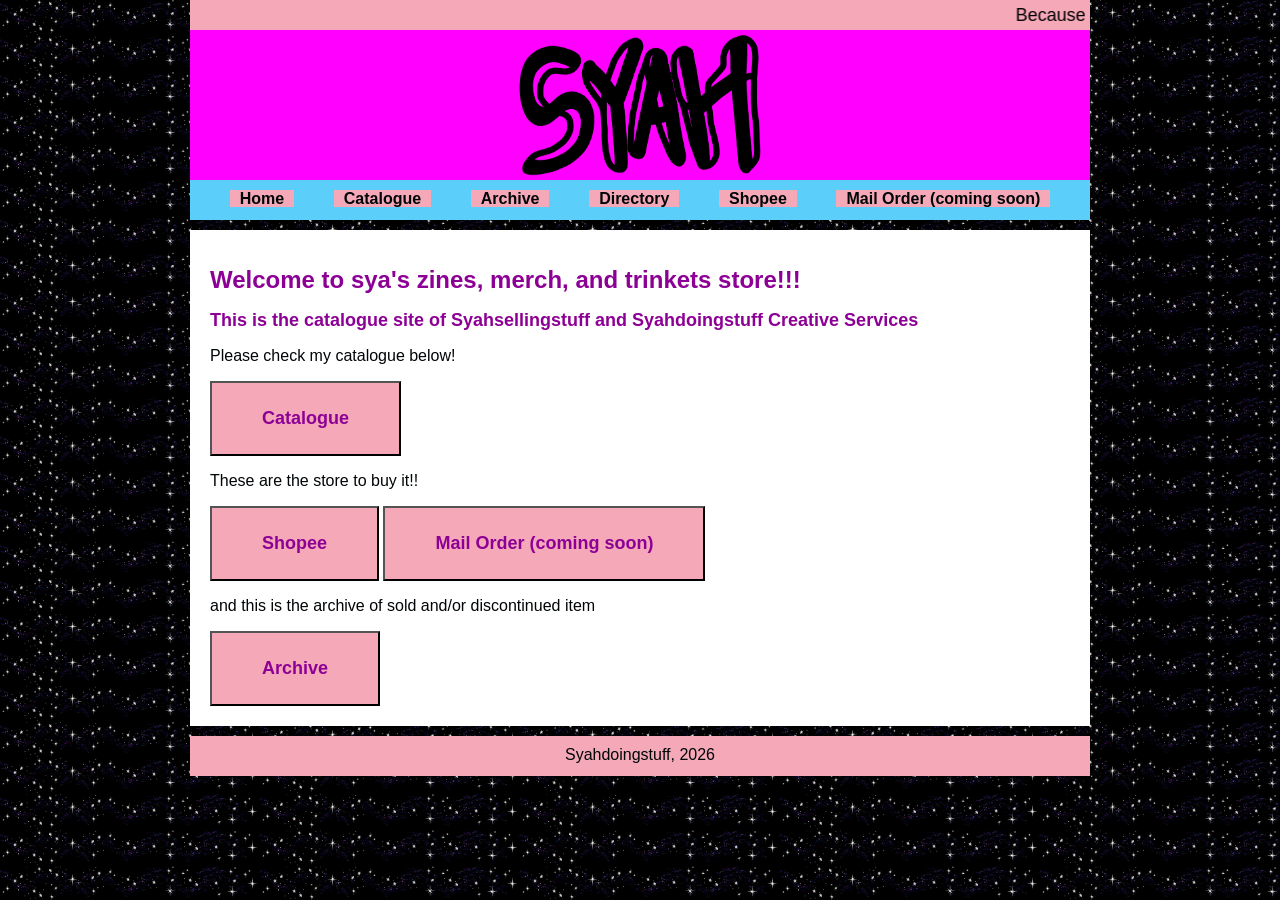
<file: index.html>
<!DOCTYPE html>
<html>
    <head>
        <link rel="stylesheet" href="style.css">
        <title>syahsellingstuff</title>
        <link rel="icon" type="image/x-icon" href=/assets/favicon.png>
    </head>
        <body>
            <div id="container">
                <div id="topBar">
                    <marquee width="100%" direction="left" style="color:#000000">
                       Because us girls crave records and books and fanzines that speak to us that we feel included in and can understand in our own ways; Because we wanna make it easier for girls to see/hear each other's work so that we can share strategies and criticize-applaud each other; Because we must take over the means of production in order to create our own meanings; Because viewing our work as being connected to our girlfriends-politics-real lives is essential if we are gonna figure out how we are doing impacts, reflects, perpetuates, or DISRUPTS the status quo. Because we recognize fantasies of Instant Macho Gun Revolution as impractical lies meant to keep us simply dreaming instead of becoming our dreams and thus seek to create revolution in our own lives every single day by envisioning and creating alternatives to the bullshit christian capitalist way of doing things; Because we want and need to encourage and be encouraged in the face of all our own insecurities, in the face of beergutboyrock that tells us we can't play our instruments, in the face of "authorities" who say our bands/zines/etc are the worst in the US and; Because we don't wanna assimilate to someone else's (boy) standards of what is or isn't; Because we are unwilling to falter under claims that we are reactionary "reverse sexists" and not the TRUEPUNKROCKSOULCRUSADERS that we know we really are; Because we know that life is much more than physical survival and are patently aware that the punk rock "you can do anything" idea is crucial to the coming angry grrrl rock revolution which seeks to save the psychic and cultural lives of girls and women everywhere, according to their own terms, not ours; Because we are interested in creating non-heirarchical ways of being AND making music, friends, and scenes based on communication + understanding, instead of competition + good/bad categorizations; Because doing/reading/seeing/hearing cool things that validate and challenge us can help us gain the strength and sense of community that we need in order to figure out how bullshit like racism, able-bodieism, ageism, speciesism, classism, thinism, sexism, anti-semitism and heterosexism figures in our own lives; Because we see fostering and supporting girl scenes and girl artists of all kinds as integral to this process; Because we hate capitalism in all its forms and see our main goal as sharing information and staying alive, instead of making profits of being cool according to traditional standards; Because we are angry at a society that tells us Girl = Dumb, Girl = Bad, Girl = Weak; Because we are unwilling to let our real and valid anger be diffused and/or turned against us via the internalization of sexism as witnessed in girl/girl jealousism and self defeating girltype behaviors; Because I believe with my wholeheartmindbody that girls constitute a revolutionary soul force that can, and will change the world for real.

                    </marquee>    
               </div>
                    <div id="headerArea">
                        <div id="header"></div>
                        <nav id="navbar" style="margin-bottom:10px;">
                            <ul>
                                <li><a href="index.html">Home</a></li>
                                <li><a href="catalogue.html">Catalogue</a></li>
                                <li><a href="archive.html">Archive</a></li>
                                <li><a href="https://linktr.ee/syahdoingstuff">Directory</a></li>
                                <li><a href="https://shopee.co.id/syahdoingstuff">Shopee</a></li>
                                <li><a>Mail Order (coming soon)</a></li>
                            </ul>
                        </nav>
                    </div>

                <div id="flex">
                
                    <main>
                        <h1>Welcome to sya's zines, merch, and trinkets store!!!</h1>
                        <h2>This is the catalogue site of Syahsellingstuff and Syahdoingstuff Creative Services</h2>
                        <p>Please check my catalogue below!</p>
                        
                        <a href="catalogue.html" class="button">Catalogue</a>
                        
                        <p>These are the store to buy it!!</p>
                        
                        <a href="https://shopee.co.id/syahdoingstuff" class="button">Shopee</a>
                        <a href="comingsoon" class="button">Mail Order (coming soon)</a>
                        
                        <p>and this is the archive of sold and/or discontinued item</p>
                        <a href="archive.html" class="button">Archive</a>

                    </main>
                    
                </div>
            <footer id="footer" style="margin-top: 10px;">Syahdoingstuff, 2026</footer>
        </div>
    </body>
</html>
</file>
<file: style.css>
/* user styles */

            /* styles are what change the color and sizes of stuff on your site. */

            /* these are variables that are being used in the code
    these tended to confuse some people, so I only kept 
    the images as variables */

            :root {
                --header-image: url('/assets/Header.png');
                --body-bg-image: url('/assets/background.gif');

                /* colors */
                --content: #43256E;
            }

            body {
                font-family: 'Montserrat', sans-serif;
                margin: 0;
                background-color: #08031A;
                /* you can delete the line below if you'd prefer to not use an image */
                background-size: 260px;
                color: #000507;
                background-image: url('assets/background.gif');
            }

            * {
                box-sizing: border-box;
            }

            /* below this line is CSS for the layout */

            /* this is a CSS comment
    to uncomment a line of CSS, remove the * and the /
    before and after the text */


            /* the "container" is what wraps your entire website */
            /* if you want something (like the header) to be Wider than
    the other elements, you will need to move that div outside
    of the container */
            #container {
                max-width: 900px;
                /* this is the width of your layout! */
                /* if you change the above value, scroll to the bottom
      and change the media query according to the comment! */
                margin: 0 auto;
                /* this centers the entire page */
            }

            /* the area below is for all links on your page
    EXCEPT for the navigation */
            #container a {
                color:#8d0095;
                font-weight: bold;
                /* if you want to remove the underline
      you can add a line below here that says:
      text-decoration:none; */
            }
            #container a:hover{
                color:#5BCEFA;
                font-weight: bold;
                font-style: italic;
            }
            #header {
                width: 100%;
                height: 150px;
                background-color: #5e4e8c;
                background-image: url('assets/Header.png');
                background-size: cover;
                background-position: center;
                background-repeat: no-repeat;
            }

            /* navigation section!! */
            #navbar {
                height: 40px;
                background-color: #5BCEFA;
                /* navbar color */
                width: 100%;
            }

            #navbar ul {
                display: flex;
                padding: 0;
                margin: 0;
                list-style-type: none;
                justify-content: space-evenly;
            }

            #navbar li {
                padding-top: 10px;
            }

            /* navigation links*/
            #navbar li a {
                color: #000507;
                background-color: #F5A9B8;
                /* navbar text color */
                font-weight: 800;
                text-decoration: none;
                padding-left: 10px;
                padding-right: 10px;
                /* this removes the underline */
            }

            /* navigation link when a link is hovered over */
            #navbar li a:hover {
                color: #5BCEFA;
                text-decoration: none;
            }
            
            

            #flex {
                display: flex;
            }
            
            #catalogue {
                display: flex;
                flex-wrap: wrap;
                gap: 20px;
            }

            .catalogue-item {
                width: 300px;
                margin-bottom: 30px;
                padding-bottom: 30px;
                border-bottom: 5px solid black;
            }

            .catalogue-item img {
                width: 100%;
                height: auto;
                display: block;
            }

            .catalogue-item h2 {
                margin: 10px 0 5px 0;
            }

            .catalogue-item p {
                margin: 0;
            }

            /* this colors BOTH sidebars
    if you want to style them separately,
    create styles for #leftSidebar and #rightSidebar */
            aside {
                background-color: #F5A9B8;
                width: 200px;
                padding: 20px;
                font-size: smaller;
                /* this makes the sidebar text slightly smaller */
            }


            /* this is the color of the main content area,
    between the sidebars! */
            main {
                background-color: #ffffff;
                flex: 1;
                padding: 20px;
                order: 2;
            }

            /* what's this "order" stuff about??
    allow me to explain!
    if you're using both sidebars, the "order" value
    tells the CSS the order in which to display them.
    left sidebar is 1, content is 2, and right sidebar is 3! */

            #leftSidebar {
                order: 1;
            }

            #rightSidebar {
                order: 3;
            }

            footer {
                background-color: #F5A9B8;
                /* background color for footer */
                width: 100%;
                height: 40px;
                padding: 10px;
                text-align: center;
                /* this centers the footer text */
            }

            h1,
            h2,
            h3 {
                color: #8d0095;
            }

            h1 {
                font-size: 24px;
            }
            
            h2 {
                font-size: 18px;
            }
            
            h3 {
                font-size: 12px;
            }

            strong {
                color: #8d0095;
            }

            .box {
                background-color: #8d0095;
                border: 5px solid #ffffff;
                padding: 10px;
            }
            
            .button {
                display: inline-block;
                padding: 25px 50px;
                background-color: #f5a9b8;
                color: #000000;
                text-decoration: none;
                border: 2px outset #000000;
                font-size: 18px;
                cursor: pointer;
            }

            #topBar {
                width: 100%;
                height: 30px;
                padding: 5px;
                font-size: large;
                background-color: #F5A9B8;
            }


            /* BELOW THIS POINT IS MEDIA QUERY */

            /* so you wanna change the width of your page? 
    by default, the container width is 900px.
    in order to keep things responsive, take your new height,
    and then subtrack it by 100. use this new number as the 
    "max-width" value below
    */

            @media only screen and (max-width: 800px) {
                #flex {
                    flex-wrap: wrap;
                }

                aside {
                    width: 100%;
                }

                /* the order of the items is adjusted here for responsiveness!
      since the sidebars would be too small on a mobile device.
      feel free to play around with the order!
      */
                main {
                    order: 1;
                }

                #leftSidebar {
                    order: 2;
                }

                #rightSidebar {
                    order: 3;
                }

                #navbar ul {
                    flex-wrap: wrap;
                }
            }
</file>
